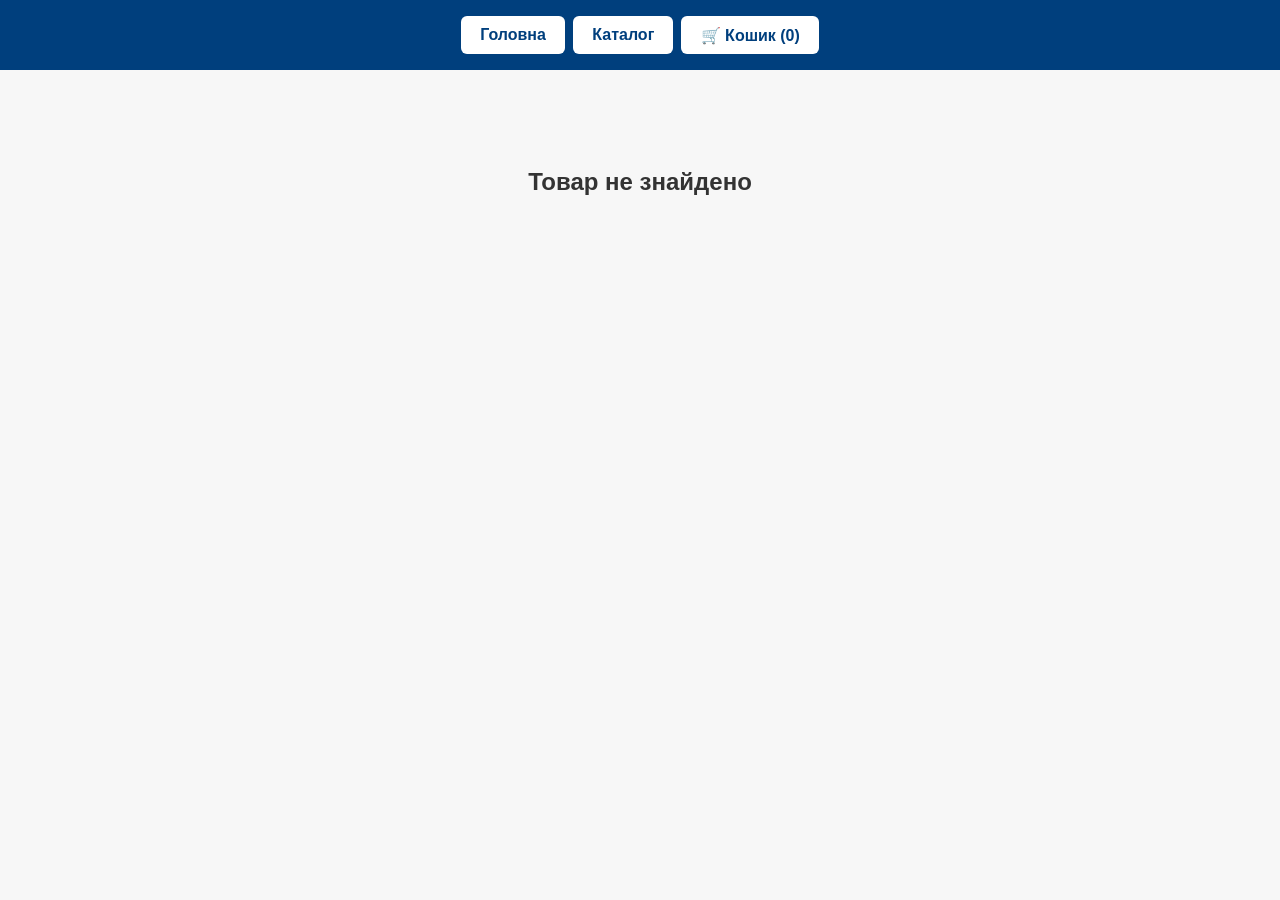
<file: product.html>
<!DOCTYPE html>
<html lang="uk">
<head>
  <meta charset="UTF-8">
  <meta name="viewport" content="width=device-width, initial-scale=1.0">
  <title>Детальніше про модель</title>
  <link rel="stylesheet" href="style.css">
</head>
<body>

<nav class="nav-tabs">
  <button onclick="location.href='index.html'">Головна</button>
  <button onclick="location.href='index.html#catalog'">Каталог</button>
  <button onclick="openCart()">🛒 Кошик (<span id="cart-count">0</span>)</button>
</nav>

<main class="product-detail-page">
  <div class="product-detail-card">
    <div class="detail-gallery">
      <img id="product-image" class="detail-image" src="" alt="">
      <div id="product-thumbs" class="product-thumbs"></div>
      <div id="color-variants" class="product-options"></div>
    </div>

    <div class="detail-info">
      <h1 id="product-name"></h1>

      <p><strong>Матеріал:</strong> <span id="product-material"></span></p>
      <p id="product-description"></p>

      <label>Оберіть масштаб:</label>
      <select id="detail-scale"></select>

      <label>Варіант:</label>
      <select id="detail-type">
        <option value="assembled">Зібрана модель</option>
        <option value="unassembled">Розібрана модель</option>
      </select>

          <div id="custom-colors-box" class="product-options" style="display:none;"></div>
      <div id="product-options" class="product-options"></div>

      <h2>Ціна: <span id="detail-price">0</span> грн</h2>

      <button class="checkout-btn" onclick="addConfiguredToCart()">Додати в кошик</button>
    </div>
  </div>

  <!-- ========================================
       ВІДГУКИ ПРО ЦЮ МОДЕЛЬ
  ========================================= -->
  <section class="product-reviews-section">
    <div class="product-reviews-heading">
      <div>
        <span class="product-reviews-kicker">ВІДГУКИ ПОКУПЦІВ</span>
        <h2>Відгуки про <span id="reviews-product-name">цю модель</span></h2>
      </div>

      <div id="product-rating-summary" class="product-rating-summary" style="display:none;">
        <strong id="product-rating-average">5.0</strong>
        <div>
          <span class="product-rating-stars">★★★★★</span>
          <small id="product-reviews-count"></small>
        </div>
      </div>
    </div>

    <div id="product-reviews-list" class="product-reviews-list">
      <div class="product-reviews-loading">Завантажуємо відгуки...</div>
    </div>

    <div class="product-review-action">
      <div>
        <strong>Вже придбали цю модель?</strong>
        <span>Поділіться своїми враженнями з іншими покупцями.</span>
      </div>

      <button type="button" class="product-review-button" onclick="leaveReviewForProduct()">
        ⭐ Залишити відгук
      </button>
    </div>
  </section>
</main>

<div id="cart-modal" class="cart-modal">
  <div class="cart-box">
    <button class="cart-close" onclick="closeCart()">×</button>
    <h2>Ваш кошик</h2>
    <div id="cart-items"></div>
    <h3>Разом: <span id="cart-total">0</span> грн</h3>

    <h3>Оформлення замовлення</h3>

    <input id="customer-name" type="text" placeholder="Ваше ПІБ">
    <input id="customer-phone" type="tel" placeholder="Телефон">
    <input id="customer-city" type="text" placeholder="Місто">
    <input id="customer-post" type="text" placeholder="Відділення Нової пошти">
    <textarea id="customer-comment" placeholder="Коментар до замовлення"></textarea>

    <div class="checkout-warning">
      <p>
        Увага! Ми беремо замовлення в обробку. Після друку та складання моделі надсилаємо відеозвіт у месенджер. Після цього ви надсилаєте повну суму замовлення на рахунок ФОП, і ми відправляємо замовлення. З післяплатою не працюємо.
      </p>

      <label>
        <input type="checkbox" id="payment-agree">
        Я ознайомлений(а) з умовами оплати та оформлення замовлення.
      </label>

      <label>
        <input type="checkbox" id="personal-agree">
        Я даю згоду на обробку персональних даних.
      </label>
    </div>

    <button class="checkout-btn" onclick="checkout()">
      Оформити замовлення
    </button>
  </div>
</div>

<script>
let cart = JSON.parse(localStorage.getItem("cart")) || [];
let currentProduct = null;

const GOOGLE_SCRIPT_URL =
    "https://script.google.com/macros/s/AKfycbxgyBZoeWmpQncKgJy5H0FWbdE5JCpy-whHFIl1Y8K4tXei_d3P73bmstw9EFpJWtkm/exec";

function getVisitorId() {
    let visitorId = localStorage.getItem("alex3d_visitor_id");

    if (!visitorId) {
        visitorId =
            "visitor_" +
            Date.now().toString(36) +
            "_" +
            Math.random().toString(36).substring(2, 10);

        localStorage.setItem("alex3d_visitor_id", visitorId);
    }

    return visitorId;
}

function getTrafficSource() {
    const referrer = document.referrer;

    if (!referrer) return "Прямий перехід";

    try {
        const hostname = new URL(referrer).hostname;

        if (hostname.includes("google.")) return "Google";
        if (hostname.includes("t.me") || hostname.includes("telegram")) return "Telegram";
        if (hostname.includes("tiktok")) return "TikTok";
        if (hostname.includes("instagram")) return "Instagram";
        if (hostname.includes("facebook")) return "Facebook";

        if (hostname === window.location.hostname) {
            return "Alex-3D";
        }

        return hostname;

    } catch {
        return "Інше";
    }
}

function trackEvent(eventName, pageName, productId = "", productName = "") {

    const analyticsData = {
        type: "analytics",
        event: eventName,
        page: pageName,
        productId: productId,
        productName: productName,
        visitorId: getVisitorId(),
        source: getTrafficSource()
    };

    fetch(GOOGLE_SCRIPT_URL, {
        method: "POST",
        mode: "no-cors",
        headers: {
            "Content-Type": "text/plain;charset=utf-8"
        },
        body: JSON.stringify(analyticsData)
    }).catch(error => {
        console.error("Помилка статистики:", error);
    });
}
  
function getProductIdFromUrl() {
  return new URLSearchParams(window.location.search).get("id");
}

function saveCart() {
  localStorage.setItem("cart", JSON.stringify(cart));
  updateCartCount();
}

function updateCartCount() {
  const counter = document.getElementById("cart-count");
  if (!counter) return;
  counter.textContent = cart.reduce((sum, item) => sum + item.quantity, 0);
}

async function loadProductDetails() {
  const productId = getProductIdFromUrl();

  try {
    const response = await fetch("products.json");
    const products = await response.json();

    currentProduct = products.find(item => item.id === productId);

    if (!currentProduct) {
      document.querySelector("main").innerHTML = "<h2 class='not-found'>Товар не знайдено</h2>";
      return;
    }

    const images = currentProduct.images && currentProduct.images.length
      ? currentProduct.images
      : [currentProduct.image];

    document.getElementById("product-image").src = images[0];
    document.getElementById("product-image").alt = currentProduct.name;
    document.getElementById("product-name").textContent = currentProduct.name;
    document.getElementById("product-material").textContent = currentProduct.material;
    document.getElementById("product-description").textContent = currentProduct.description;

    renderThumbs(images);
    renderScales();
    renderColorVariants();
    renderProductOptions();
    updateDetailPrice();

    trackEvent(
    "product_view",
    "Сторінка товару",
    currentProduct.id,
    currentProduct.name
);

    document.getElementById("reviews-product-name").textContent =
      currentProduct.name;

    await loadProductReviews();

  } catch (error) {
    console.error(error);
    document.querySelector("main").innerHTML = "<h2 class='not-found'>Помилка завантаження товару</h2>";
  }
}


// ========================================
// ВІДГУКИ ПРО КОНКРЕТНУ МОДЕЛЬ
// ========================================

async function loadProductReviews() {
  const container = document.getElementById("product-reviews-list");
  if (!container || !currentProduct) return;

  try {
    const response = await fetch(GOOGLE_SCRIPT_URL);
    const data = await response.json();

    if (!data.success) {
      throw new Error(data.error || "Не вдалося отримати відгуки");
    }

    const allReviews = Array.isArray(data.reviews) ? data.reviews : [];

    const productReviews = allReviews.filter(review =>
      String(review.productId).trim() === String(currentProduct.id).trim()
    );

    renderProductReviews(productReviews);

  } catch (error) {
    console.error("Помилка завантаження відгуків:", error);

    container.innerHTML = `
      <div class="product-reviews-empty">
        <span>💬</span>
        <strong>Не вдалося завантажити відгуки</strong>
        <p>Спробуйте оновити сторінку трохи пізніше.</p>
      </div>
    `;
  }
}

function renderProductReviews(reviews) {
  const container = document.getElementById("product-reviews-list");
  const summary = document.getElementById("product-rating-summary");

  if (!reviews.length) {
    summary.style.display = "none";

    container.innerHTML = `
      <div class="product-reviews-empty">
        <span>💬</span>
        <strong>Поки що немає відгуків про цю модель</strong>
        <p>Уже придбали її? Будьте першим, хто поділиться враженнями.</p>
      </div>
    `;
    return;
  }

  const totalRating = reviews.reduce(
    (sum, review) => sum + Number(review.rating || 0),
    0
  );

  const average = totalRating / reviews.length;

  document.getElementById("product-rating-average").textContent =
    average.toFixed(1);

  document.getElementById("product-reviews-count").textContent =
    formatProductReviewCount(reviews.length);

  summary.style.display = "flex";

  container.innerHTML = reviews.map(createProductReviewCard).join("");
}

function createProductReviewCard(review) {
  const rating = Math.max(1, Math.min(5, Number(review.rating) || 0));

  const stars =
    "★".repeat(rating) +
    "☆".repeat(5 - rating);

  const photo =
    review.photo && review.photo.startsWith("http")
      ? `
          <div class="product-review-photo">
            <img
              src="${escapeProductReviewHtml(review.photo)}"
              alt="Фото моделі від покупця"
              loading="lazy"
            >
          </div>
        `
      : "";

  const reply =
    review.reply
      ? `
          <div class="product-review-reply">
            <div class="product-review-reply-title">
              <strong>Alex-3D</strong>
              <span>Відповідь магазину</span>
            </div>
            <p>${escapeProductReviewHtml(review.reply)}</p>
          </div>
        `
      : "";

  return `
    <article class="product-review-card">
      <div class="product-review-card-top">
        <div>
          <strong class="product-review-author">
            ${escapeProductReviewHtml(review.name)}
          </strong>
          <span class="product-review-date">
            ${escapeProductReviewHtml(review.date)}
          </span>
        </div>

        <div class="product-review-stars">${stars}</div>
      </div>

    <div class="product-review-content">

  <p class="product-review-text">
    ${escapeProductReviewHtml(review.review)}
  </p>

  ${review.pros ? `
    <p class="product-review-detail">
      <strong>Переваги:</strong>
      ${escapeProductReviewHtml(review.pros)}
    </p>
  ` : ""}

  ${review.cons ? `
    <p class="product-review-detail">
      <strong>Недоліки:</strong>
      ${escapeProductReviewHtml(review.cons)}
    </p>
  ` : ""}

</div>

${photo}
${reply}
    </article>
  `;
}

function formatProductReviewCount(count) {
  const lastTwo = count % 100;
  const last = count % 10;

  if (lastTwo >= 11 && lastTwo <= 14) return count + " відгуків";
  if (last === 1) return count + " відгук";
  if (last >= 2 && last <= 4) return count + " відгуки";

  return count + " відгуків";
}

function escapeProductReviewHtml(value) {
  return String(value ?? "")
    .replace(/&/g, "&amp;")
    .replace(/</g, "&lt;")
    .replace(/>/g, "&gt;")
    .replace(/"/g, "&quot;")
    .replace(/'/g, "&#039;");
}

function leaveReviewForProduct() {
    if (!currentProduct) return;

    sessionStorage.setItem(
        "review_product_id",
        currentProduct.id
    );

    window.location.href = "index.html?openReviews=1";
}

function renderThumbs(images) {
  const thumbs = document.getElementById("product-thumbs");
  thumbs.innerHTML = "";

  images.forEach((src, index) => {
    const img = document.createElement("img");
    img.src = src;
    img.alt = "Фото " + (index + 1);
    img.onclick = () => {
      document.getElementById("product-image").src = src;
    };
    thumbs.appendChild(img);
  });
}

function renderScales() {
  const scaleSelect = document.getElementById("detail-scale");
  scaleSelect.innerHTML = "";

  currentProduct.scales.forEach(item => {
    scaleSelect.innerHTML += `
      <option value="${item.scale}" data-assembled="${item.assembled}" data-unassembled="${item.unassembled}">
        ${item.scale}
      </option>
    `;
  });
}

function renderColorVariants() {
  const box = document.getElementById("color-variants");
  box.innerHTML = "";

  if (!currentProduct.colorVariants || currentProduct.colorVariants.length === 0) return;

  box.innerHTML = "<h3>Оберіть колір моделі</h3>";

  currentProduct.colorVariants.forEach((variant, index) => {
    const btn = document.createElement("button");
    btn.type = "button";
    btn.className = "color-variant-btn";
    btn.textContent = variant.name + (variant.price > 0 ? " +" + variant.price + " грн" : "");
    btn.dataset.name = variant.name;
    btn.dataset.image = variant.image;
    btn.dataset.price = variant.price || 0;

    if (index === 0) btn.classList.add("active-color");

    btn.addEventListener("click", () => {
      document.querySelectorAll(".color-variant-btn").forEach(button => {
        button.classList.remove("active-color");
      });

      btn.classList.add("active-color");
      document.getElementById("product-image").src = variant.image;

      if (variant.name === "Індивідуальні кольори") {
        renderCustomColorParts();
        document.getElementById("custom-colors-box").style.display = "block";
      } else {
        document.getElementById("custom-colors-box").style.display = "none";
      }

      updateDetailPrice();
    });

    box.appendChild(btn);
  });
}

function renderCustomColorParts() {
  const box = document.getElementById("custom-colors-box");
  box.innerHTML = "<h3>Індивідуальні кольори деталей</h3>";

  if (!currentProduct.customColorParts) return;

  const colors = [
    "Не обрано",
    "Червоний",
    "Синій",
    "Блакитний",
    "Зелений",
    "Чорний",
    "Білий",
    "Сірий",
    "Жовтий",
    "Помаранчевий",
    "Хакі"
  ];

  currentProduct.customColorParts.forEach(part => {
    const options = colors.map(color => `<option value="${color}">${color}</option>`).join("");

    box.innerHTML += `
      <div class="option-block">
        <label>${part}</label>
        <select class="custom-color-select" data-title="${part}">
          ${options}
        </select>
      </div>
    `;
  });

  document.querySelectorAll(".custom-color-select").forEach(select => {
    select.addEventListener("change", updateDetailPrice);
  });
}

function getSelectedColorVariant() {
  const active = document.querySelector(".color-variant-btn.active-color");

  if (!active) {
    return {
      title: "Колір моделі",
      value: "Не обрано",
      price: 0
    };
  }

  return {
    title: "Колір моделі",
    value: active.dataset.name,
    price: Number(active.dataset.price || 0)
  };
}

function getCustomColors() {
  const selected = [];

  document.querySelectorAll(".custom-color-select").forEach(select => {
    if (select.value !== "Не обрано") {
      selected.push({
        title: select.dataset.title,
        value: select.value,
        price: 0
      });
    }
  });

  return selected;
}

function renderProductOptions() {
  const optionsBox = document.getElementById("product-options");
  optionsBox.innerHTML = "";

  if (!currentProduct.options || currentProduct.options.length === 0) return;

  optionsBox.innerHTML = "<h3>Додаткові опції</h3>";

  currentProduct.options.forEach(option => {
    const wrapper = document.createElement("div");
    wrapper.className = "option-block";

    if (option.type === "select") {
      const choices = option.choices.map(choice => `
        <option value="${choice.name}" data-price="${choice.price || 0}">
          ${choice.name}${choice.price > 0 ? " +" + choice.price + " грн" : ""}
        </option>
      `).join("");

      wrapper.innerHTML = `
        <label>${option.title}</label>
        <select class="product-option" data-title="${option.title}">
          ${choices}
        </select>
      `;
    }

    if (option.type === "checkbox") {
      wrapper.innerHTML = `
        <label class="checkbox-option">
          <input type="checkbox" class="product-option-checkbox" data-title="${option.title}" data-price="${option.price || 0}">
          ${option.title}${option.price > 0 ? " +" + option.price + " грн" : ""}
        </label>
      `;
    }

    if (option.type === "text") {
      wrapper.innerHTML = `
        <label>${option.title}${option.price > 0 ? " +" + option.price + " грн" : ""}</label>
        <input type="text" class="product-option-text" data-title="${option.title}" data-price="${option.price || 0}" placeholder="${option.placeholder || ""}">
      `;
    }

    optionsBox.appendChild(wrapper);
  });

  document.querySelectorAll(".product-option, .product-option-checkbox, .product-option-text").forEach(input => {
    input.addEventListener("change", updateDetailPrice);
    input.addEventListener("input", updateDetailPrice);
  });
}

function getSelectedOptions() {
  const selectedOptions = [];
  let optionsTotal = 0;

  document.querySelectorAll(".product-option").forEach(select => {
    const selected = select.options[select.selectedIndex];
    const price = Number(selected.dataset.price || 0);

    selectedOptions.push({
      title: select.dataset.title,
      value: selected.value,
      price
    });

    optionsTotal += price;
  });

  document.querySelectorAll(".product-option-checkbox").forEach(checkbox => {
    if (checkbox.checked) {
      const price = Number(checkbox.dataset.price || 0);

      selectedOptions.push({
        title: checkbox.dataset.title,
        value: "Так",
        price
      });

      optionsTotal += price;
    }
  });

  document.querySelectorAll(".product-option-text").forEach(input => {
    if (input.value.trim()) {
      const price = Number(input.dataset.price || 0);

      selectedOptions.push({
        title: input.dataset.title,
        value: input.value.trim(),
        price
      });

      optionsTotal += price;
    }
  });

  return { selectedOptions, optionsTotal };
}

function updateDetailPrice() {
  const scaleSelect = document.getElementById("detail-scale");
  const typeSelect = document.getElementById("detail-type");

  if (!scaleSelect.options.length) return;

  const selectedScale = scaleSelect.options[scaleSelect.selectedIndex];

  const basePrice = typeSelect.value === "assembled"
    ? Number(selectedScale.dataset.assembled)
    : Number(selectedScale.dataset.unassembled);

  const { optionsTotal } = getSelectedOptions();
  const colorVariant = getSelectedColorVariant();

  document.getElementById("detail-price").textContent =
    basePrice + optionsTotal + colorVariant.price;
}

function addConfiguredToCart() {
  const scaleSelect = document.getElementById("detail-scale");
  const typeSelect = document.getElementById("detail-type");
  const selectedScale = scaleSelect.options[scaleSelect.selectedIndex];

  const scale = selectedScale.value;
  const type = typeSelect.value === "assembled" ? "Зібрана модель" : "Розібрана модель";

  const basePrice = typeSelect.value === "assembled"
    ? Number(selectedScale.dataset.assembled)
    : Number(selectedScale.dataset.unassembled);

  const { selectedOptions, optionsTotal } = getSelectedOptions();
  const colorVariant = getSelectedColorVariant();
  const customColors = getCustomColors();

  const allOptions = [
    colorVariant,
    ...customColors,
    ...selectedOptions
  ];

  const finalPrice = basePrice + optionsTotal + colorVariant.price;

  const newItem = {
    name: currentProduct.name,
    image: document.getElementById("product-image").src,
    scale,
    type,
    options: allOptions,
    price: finalPrice,
    quantity: 1
  };

  const existing = cart.find(item =>
    item.name === newItem.name &&
    item.scale === newItem.scale &&
    item.type === newItem.type &&
    JSON.stringify(item.options || []) === JSON.stringify(newItem.options || [])
  );

  if (existing) {
    existing.quantity++;
  } else {
    cart.push(newItem);
  }

  saveCart();
  trackEvent(
    "add_to_cart",
    "Сторінка товару",
    currentProduct.id,
    currentProduct.name
);
  alert("Товар додано в кошик!");
}

function formatOptions(options) {
  if (!options || options.length === 0) return "";
  return options.map(option => {
    return `${option.title}: ${option.value}${option.price ? " (+" + option.price + " грн)" : ""}`;
  }).join("<br>");
}

function openCart() {
  renderCart();
  document.getElementById("cart-modal").style.display = "flex";
}

function closeCart() {
  document.getElementById("cart-modal").style.display = "none";
}

function renderCart() {
  const cartItems = document.getElementById("cart-items");
  const cartTotal = document.getElementById("cart-total");

  cartItems.innerHTML = "";
  let total = 0;

  if (cart.length === 0) {
    cartItems.innerHTML = "<p>Кошик порожній</p>";
    cartTotal.textContent = 0;
    return;
  }

  cart.forEach((item, index) => {
    const itemTotal = item.price * item.quantity;
    total += itemTotal;

    cartItems.innerHTML += `
      <div class="cart-item">
        <img src="${item.image}" alt="${item.name}" class="cart-img">
        <div class="cart-item-info">
          <strong>${item.name}</strong>
          <p>Масштаб: ${item.scale}</p>
          <p>${item.type}</p>
          ${item.options && item.options.length ? `<p class="cart-options">${formatOptions(item.options)}</p>` : ""}
          <p>${item.price} грн × ${item.quantity} = ${itemTotal} грн</p>
          <button onclick="changeQuantity(${index}, -1)">−</button>
          <button onclick="changeQuantity(${index}, 1)">+</button>
          <button onclick="removeFromCart(${index})">Видалити</button>
        </div>
      </div>
    `;
  });

  cartTotal.textContent = total;
}

function changeQuantity(index, amount) {
  cart[index].quantity += amount;

  if (cart[index].quantity <= 0) {
    cart.splice(index, 1);
  }

  saveCart();
  renderCart();
}

function removeFromCart(index) {
  cart.splice(index, 1);
  saveCart();
  renderCart();
}
async function checkout() {
  const GOOGLE_SCRIPT_URL = "https://script.google.com/macros/s/AKfycbxgyBZoeWmpQncKgJy5H0FWbdE5JCpy-whHFIl1Y8K4tXei_d3P73bmstw9EFpJWtkm/exec";

  const name = document.getElementById("customer-name").value.trim();
  const phone = document.getElementById("customer-phone").value.trim();
  const city = document.getElementById("customer-city").value.trim();
  const post = document.getElementById("customer-post").value.trim();
  const comment = document.getElementById("customer-comment").value.trim();

  const paymentAgree = document.getElementById("payment-agree").checked;
  const personalAgree = document.getElementById("personal-agree").checked;

  if (!name || !phone || !city || !post) {
    alert("Будь ласка, заповніть ім’я, телефон, місто та відділення Нової пошти.");
    return;
  }

  if (!paymentAgree || !personalAgree) {
    alert("Потрібно погодитися з умовами оплати та обробкою персональних даних.");
    return;
  }

  if (!cart.length) {
    alert("Кошик порожній.");
    return;
  }

  const total = cart.reduce((sum, item) => sum + item.price * item.quantity, 0);

  const order = {
    date: new Date().toLocaleString("uk-UA"),
    customer: {
      name,
      phone,
      city,
      post,
      comment
    },
    items: cart,
    total,
    paymentAgree,
    personalAgree
  };

  try {
    await fetch(GOOGLE_SCRIPT_URL, {
      method: "POST",
      mode: "no-cors",
      headers: {
        "Content-Type": "text/plain;charset=utf-8"
      },
      body: JSON.stringify(order)
    });

trackEvent(
    "checkout",
    "Оформлення замовлення"
);
    
    alert("Замовлення успішно оформлено!");

    cart = [];
    saveCart();
    renderCart();
    closeCart();

  } catch (error) {
    console.error(error);
    alert("Помилка відправлення замовлення. Спробуйте ще раз або зв'яжіться з нами напряму.");
  }
}
document.getElementById("detail-scale").addEventListener("change", updateDetailPrice);
document.getElementById("detail-type").addEventListener("change", updateDetailPrice);

document.addEventListener("DOMContentLoaded", () => {
  loadProductDetails();
  updateCartCount();
});
</script>

</body>
</html>
</file>
<file: style.css>
body {
    font-family: Arial, sans-serif;
    background-color: #f7f7f7;
    margin: 0;
    padding: 0;
    color: #333;
}

/* ===== НАВІГАЦІЯ ===== */

.nav-tabs {
    display: flex;
    justify-content: center;
    flex-wrap: wrap;
    background-color: #003f7d;
    padding: 1rem 0;
    gap: .5rem;
}

.nav-tabs button {
    background-color: #fff;
    color: #003f7d;
    border: none;
    padding: .6rem 1.2rem;
    font-size: 1rem;
    font-weight: bold;
    border-radius: 6px;
    cursor: pointer;
    transition: all .3s;
}

.nav-tabs button:hover {
    background-color: #00509e;
    color: #fff;
    transform: scale(1.05);
}

.tab-content {
    display: none;
}

.tab-content.active-tab {
    display: block;
}

/* ===== ГОЛОВНА ===== */

.header {
    text-align: center;
    padding: 2rem;
    background-color: #00509e;
    color: #fff;
}

.home-header {
    background-color: #f0f8ff;
    color: #003f7d;
}

.banner-img {
    max-width: 100%;
    height: auto;
    border-radius: 10px;
    margin: 1.5rem 0;
    box-shadow: 0 4px 10px #0002;
}

.home-content {
    max-width: 1100px;
    margin: 0 auto;
    padding: 2rem;
}

/* ===== НОВИНИ ===== */

.news-grid {
    display: grid;
    grid-template-columns: repeat(auto-fit, minmax(220px, 1fr));
    gap: 1rem;
}

.news-card,
.product-card,
.product-detail-card,
.about-section {
    background: #fff;
    border-radius: 12px;
    box-shadow: 0 4px 10px #0001;
}

.news-card {
    padding: 1rem;
    text-align: center;
}

.news-card img {
    width: 100%;
    height: 160px;
    object-fit: contain;
}

/* ===== КАТАЛОГ ===== */

.catalog-tabs {
    text-align: center;
    margin: 1rem 0;
}

.catalog-tabs button {
    background-color: #00509e;
    color: white;
    border: none;
    padding: .7rem 1.2rem;
    margin: .3rem;
    border-radius: 4px;
    cursor: pointer;
    font-size: 1rem;
    font-weight: bold;
}

.catalog-tabs button:hover {
    background-color: #003f7d;
}

.products-container {
    padding: 2rem;
}

.catalog-category {
    display: none;
    flex-wrap: wrap;
    justify-content: center;
    gap: 1.5rem;
}

.catalog-category.active-category {
    display: flex;
}

.category-title {
    width: 100%;
    text-align: center;
    font-size: 1.6rem;
    margin: 1rem 0;
    color: #003a75;
}

.empty-category {
    width: 100%;
    text-align: center;
    color: #777;
}

/* ===== КАРТКИ ТОВАРІВ ===== */

.product-card {
    width: 260px;
    padding: 1rem;
    text-align: center;
}

.product-card img {
    width: 100%;
    height: 180px;
    object-fit: contain;
    border-radius: 6px;
    margin-bottom: 1rem;
}

.product-card h3 {
    font-size: 1.15rem;
    margin-bottom: .5rem;
}

.product-card p {
    font-size: .95rem;
    margin: .3rem 0;
}

.scale-select,
#detail-scale,
#detail-type,
.option-block select,
.option-block input[type="text"] {
    width: 100%;
    padding: 9px;
    margin: 8px 0;
    border: 1px solid #ccc;
    border-radius: 8px;
    box-sizing: border-box;
}

.product-buttons {
    display: flex;
    gap: 8px;
    flex-direction: column;
    margin-top: 10px;
}

.product-buttons button,
.checkout-btn,
.details-btn {
    color: white;
    border: none;
    padding: 10px;
    border-radius: 8px;
    cursor: pointer;
    font-weight: bold;
}

.product-buttons button,
.checkout-btn {
    background: #1f7a3f;
}

.product-buttons button:hover,
.checkout-btn:hover {
    background: #155c2f;
}

.details-btn {
    background: #00509e;
}

.details-btn:hover {
    background: #003f7d;
}

.order-btn {
    display: inline-block;
    margin-top: 1rem;
    background: #f29f05;
    color: #fff;
    padding: .8rem 1.4rem;
    font-size: 1rem;
    border: none;
    border-radius: 6px;
    text-decoration: none;
    transition: background .3s;
    cursor: pointer;
}

.order-btn:hover {
    background: #d98804;
}

/* ===== СТАРИЙ ABOUT ===== */

.about-section {
    max-width: 900px;
    margin: 2rem auto;
    padding: 2rem;
    text-align: center;
}

/* ===== FOOTER ===== */

.footer {
    text-align: center;
    padding: 1rem;
    background: #222;
    color: #fff;
    font-size: .9rem;
}

.footer a {
    color: #f29f05;
}

/* ===== КОШИК ===== */

.cart-modal {
    display: none;
    position: fixed;
    inset: 0;
    background: #0009;
    justify-content: center;
    align-items: center;
    z-index: 9999;
}

.cart-box {
    background: white;
    width: 90%;
    max-width: 560px;
    max-height: 90vh;
    overflow-y: auto;
    padding: 20px;
    border-radius: 14px;
    position: relative;
}

.cart-close {
    position: absolute;
    top: 10px;
    right: 15px;
    border: none;
    background: none;
    font-size: 28px;
    cursor: pointer;
}

.cart-item {
    display: flex;
    gap: 12px;
    align-items: center;
    border-bottom: 1px solid #ddd;
    padding: 12px 0;
}

.cart-img {
    width: 80px;
    height: 80px;
    object-fit: contain;
    border-radius: 8px;
    background: #f5f5f5;
    flex-shrink: 0;
}

.cart-item-info {
    flex: 1;
}

.cart-item button {
    margin-right: 5px;
    margin-top: 5px;
    padding: 6px 10px;
}

.cart-box input,
.cart-box textarea {
    width: 100%;
    box-sizing: border-box;
    margin-bottom: 10px;
    padding: 10px;
    border: 1px solid #ccc;
    border-radius: 8px;
}

.checkout-warning {
    background: #fff8e6;
    border: 1px solid #f0d28a;
    border-radius: 10px;
    padding: 12px;
    margin: 12px 0;
    font-size: .92rem;
}

.checkout-warning label {
    display: block;
    margin-top: 8px;
}

.cart-options {
    background: #f4f8ff;
    padding: 8px;
    border-radius: 8px;
    font-size: .9rem;
}

/* ===== СТОРІНКА ТОВАРУ ===== */

.product-detail-page {
    max-width: 1100px;
    margin: 30px auto;
    padding: 20px;
}

.product-detail-card {
    padding: 25px;
    display: flex;
    gap: 30px;
}

.detail-gallery {
    width: 45%;
}

.detail-image {
    width: 100%;
    max-height: 420px;
    object-fit: contain;
    background: #f7f7f7;
    border-radius: 12px;
}

.product-thumbs {
    display: flex;
    gap: 8px;
    flex-wrap: wrap;
    margin-top: 10px;
}

.product-thumbs img {
    width: 70px;
    height: 70px;
    object-fit: contain;
    background: #f7f7f7;
    border-radius: 8px;
    cursor: pointer;
    border: 1px solid #ddd;
}

.detail-info {
    flex: 1;
}

.product-options {
    margin-top: 20px;
    padding: 15px;
    background: #f4f8ff;
    border-radius: 12px;
}

.option-block {
    margin-bottom: 12px;
}

.option-block label {
    display: block;
    font-weight: bold;
    margin-bottom: 5px;
}

.checkbox-option {
    display: flex !important;
    gap: 8px;
    align-items: center;
    cursor: pointer;
}

.not-found {
    text-align: center;
    margin: 3rem;
}

/* ===== КОЛЬОРОВІ ВАРІАНТИ ===== */

.color-variant-btn {
    background: #00509e;
    color: white;
    border: none;
    padding: 10px;
    border-radius: 8px;
    cursor: pointer;
    font-weight: bold;
    margin: 5px 5px 5px 0;
}

.color-variant-btn:hover {
    background: #003f7d;
}

.color-variant-btn.active-color {
    background: #f29f05;
}

/* ===== TELEGRAM НА ГОЛОВНІЙ ===== */

.telegram-promo {
    max-width: 900px;
    margin: 25px auto 5px;
    padding: 24px 30px;
    display: flex;
    align-items: center;
    justify-content: center;
    gap: 25px;
    background: linear-gradient(135deg, #229ED9, #00509e);
    color: #fff;
    border-radius: 16px;
    box-shadow: 0 6px 18px #0003;
}

.telegram-promo-icon {
    font-size: 58px;
    flex-shrink: 0;
}

.telegram-promo-text {
    text-align: left;
}

.telegram-promo-text h2 {
    margin: 0 0 7px;
    font-size: 25px;
    color: #fff;
}

.telegram-promo-text p {
    margin: 0 0 14px;
    line-height: 1.5;
    font-size: 16px;
}

.telegram-promo-btn {
    display: inline-block;
    background: #f29f05;
    color: #fff;
    padding: 12px 22px;
    border-radius: 8px;
    text-decoration: none;
    font-weight: bold;
    transition: all .25s;
}

.telegram-promo-btn:hover {
    background: #d98804;
    transform: translateY(-2px);
    box-shadow: 0 4px 10px #0003;
}

.telegram-promo-text small {
    display: block;
    margin-top: 9px;
    opacity: .9;
}

/* =========================================================
   НОВА СТОРІНКА «ПРО НАС»
   ========================================================= */

.about-page {
    background: #f6f8fb;
    overflow: hidden;
}

.about-page * {
    box-sizing: border-box;
}

/* ===== HERO ===== */

.about-hero {
    max-width: 1200px;
    margin: 0 auto;
    padding: 64px 32px;
    display: grid;
    grid-template-columns: 1.15fr .85fr;
    gap: 60px;
    align-items: center;
}

.about-kicker,
.section-eyebrow {
    display: inline-block;
    font-size: .76rem;
    font-weight: 800;
    letter-spacing: .14em;
    color: #f29f05;
    margin-bottom: 12px;
}

.about-hero-copy h1,
.about-hero-content h1 {
    font-size: clamp(44px, 3.5vw, 61px);
    line-height: 1.05;
    letter-spacing: -1.5px;
    color: #073a70;
    margin: 0 0 24px;
    max-width: 800px;
}

.about-hero-copy > p,
.about-hero-content > p {
    max-width: 650px;
    font-size: 19px;
    line-height: 1.7;
    color: #536171;
}

.about-hero-actions {
    display: flex;
    gap: 12px;
    flex-wrap: wrap;
    margin: 28px 0;
}

.about-primary-btn,
.about-secondary-btn,
.choice-card button {
    border: 0;
    border-radius: 10px;
    padding: 13px 20px;
    font-weight: 800;
    font-size: .95rem;
    cursor: pointer;
    text-decoration: none;
    display: inline-flex;
    align-items: center;
    justify-content: center;
    transition: .25s;
}

.about-primary-btn,
.choice-card button {
    background: #f29f05;
    color: #fff;
}

.about-primary-btn:hover,
.choice-card button:hover {
    background: #d98804;
    transform: translateY(-2px);
}

.about-secondary-btn {
    border: 1px solid #c8d5e3;
    color: #073a70;
    background: #fff;
}

.about-secondary-btn:hover {
    border-color: #00509e;
    transform: translateY(-2px);
}

.about-badges {
    display: flex;
    gap: 9px;
    flex-wrap: wrap;
}

.about-badges span {
    background: #e8f0f8;
    color: #174b7c;
    border-radius: 999px;
    padding: 8px 12px;
    font-size: .82rem;
    font-weight: 700;
}

/* Підтримує обидві назви класу hero-фото */

.about-hero-photo,
.about-hero-image {
    position: relative;
    width: 100%;
    height: 650px;
    min-height: 650px;
    overflow: hidden;
    border-radius: 28px;
}

.about-hero-photo > img,
.about-hero-image > img {
    width: 100%;
    height: 100%;
    display: block;
    object-fit: cover;
    object-position: center 69%;
    border-radius: 28px;
    box-shadow: 0 24px 60px #003f7d2b;
}

/* ===== ВСТУП ===== */

.about-intro {
    max-width: 1100px;
    margin: 0 auto;
    padding: 36px 32px 76px;
    display: grid;
    grid-template-columns: .8fr 1.2fr;
    gap: 60px;
    align-items: start;
}

.about-intro h2,
.section-heading h2,
.details-feature h2 {
    font-size: clamp(2rem, 4vw, 3.2rem);
    line-height: 1.08;
    color: #073a70;
    margin: 0;
}

.about-intro p,
.section-heading p {
    font-size: 1.03rem;
    line-height: 1.8;
    color: #617080;
    margin: 0;
}

/* ===== ЯК СТВОРЮЄТЬСЯ МОДЕЛЬ ===== */

.process-section,
.choice-section,
.works-section {
    max-width: 1200px;
    margin: 0 auto;
    padding: 72px 32px;
}

.process-section {
    max-width: none;
    background: #fff;
}

.process-section > .section-heading,
.process-grid {
    max-width: 1200px;
    margin-left: auto;
    margin-right: auto;
}

.section-heading {
    text-align: center;
    max-width: 720px !important;
    margin-bottom: 38px !important;
}

.section-heading p {
    margin-top: 13px;
}

.process-grid {
    display: grid;
    grid-template-columns: repeat(5, 1fr);
    gap: 18px;
}

.process-card {
    background: #f7f9fc;
    border: 1px solid #e5ebf1;
    border-radius: 18px;
    overflow: hidden;
    transition: .25s;
}

.process-card:hover {
    transform: translateY(-5px);
    box-shadow: 0 14px 30px #003f7d16;
}

.process-image {
    height: 245px;
    position: relative;
    overflow: hidden;
}

.process-image img,
.process-card img {
    width: 100%;
    height: 245px;
    object-fit: cover;
    display: block;
}

.process-image span {
    position: absolute;
    top: 12px;
    left: 12px;
    background: #f29f05;
    color: #fff;
    width: 40px;
    height: 40px;
    border-radius: 50%;
    display: grid;
    place-items: center;
    font-weight: 900;
}

.process-copy {
    padding: 20px;
}

.process-copy h3 {
    color: #073a70;
    margin: 0 0 8px;
    font-size: 1.08rem;
}

.process-copy p {
    color: #657382;
    line-height: 1.6;
    font-size: .9rem;
    margin: 0;
}

/* ===== ДЕТАЛІ МАЮТЬ ЗНАЧЕННЯ ===== */

.details-feature {
    max-width: 1200px;
    margin: 80px auto;
    padding: 0 32px;
    display: grid;
    grid-template-columns: 1.08fr .92fr;
    align-items: stretch;
}

.details-feature-image img {
    width: 100%;
    height: 100%;
    min-height: 520px;
    object-fit: cover;
    border-radius: 24px 0 0 24px;
}

.details-feature-copy {
    background: #003f7d;
    color: #fff;
    border-radius: 0 24px 24px 0;
    padding: 55px;
    display: flex;
    flex-direction: column;
    justify-content: center;
}

.section-eyebrow.light {
    color: #ffbc42;
}

.details-feature-copy h2 {
    color: #fff;
}

.details-feature-copy > p {
    line-height: 1.8;
    color: #dce9f5;
    font-size: 1.02rem;
}

.detail-points {
    display: grid;
    grid-template-columns: 1fr 1fr;
    gap: 10px;
    margin-top: 20px;
}

.detail-points span {
    border: 1px solid #ffffff35;
    background: #ffffff0d;
    border-radius: 10px;
    padding: 11px;
    font-weight: 700;
    font-size: .9rem;
}

/* =========================================================
   ЗІБРАНА / РОЗІБРАНА
   ========================================================= */

.choice-grid {
    display: grid;
    grid-template-columns: 1fr 1fr;
    gap: 24px;
}

.choice-card {
    background: #fff;
    border-radius: 22px;
    overflow: hidden;
    box-shadow: 0 10px 35px #003f7d12;
}

/* Звичайне фото — зібрана модель */

.choice-card > img {
    width: 100%;
    height: 340px;
    display: block;
    object-fit: cover;
    object-position: center;
}

/*
   ПРАВЕ ФОТО — КОМПЛЕКТ НИВИ.
   Показуємо ОРИГІНАЛЬНЕ фото повністю.
   Нічого зверху або знизу не обрізається.
*/

.choice-card > img.kit-full-image {
    width: 100%;
    height: 340px;
    display: block;
    object-fit: cover !important;
    object-position: 68% 72% !important;
    background: #f3f3f3;
}

.choice-card-copy {
    padding: 27px;
}

.choice-tag {
    font-size: .72rem;
    letter-spacing: .12em;
    font-weight: 900;
    color: #f29f05;
}

.choice-card h3 {
    font-size: 1.7rem;
    color: #073a70;
    margin: 7px 0;
}

.choice-card p {
    color: #657382;
    line-height: 1.65;
    min-height: 54px;
}

/* ===== НАШІ РОБОТИ ===== */

.works-section {
    padding-top: 50px;
    padding-bottom: 90px;
}

.works-grid {
    display: grid;
    grid-template-columns: repeat(3, 1fr);
    grid-auto-rows: 250px;
    gap: 14px;
}

.works-grid figure {
    margin: 0;
    border-radius: 16px;
    overflow: hidden;
    background: #e7edf4;
}

.works-grid img {
    width: 100%;
    height: 100%;
    object-fit: cover;
    transition: .4s;
}

.works-grid figure:hover img {
    transform: scale(1.035);
}

.work-large {
    grid-row: span 2;
}

.work-wide {
    grid-column: span 2;
}

/* ===== ФІНАЛЬНИЙ CTA ===== */

.about-final-cta {
    background: linear-gradient(135deg, #003f7d, #005ba9);
    color: #fff;
    text-align: center;
    padding: 76px 25px;
}

.about-final-cta > span {
    font-size: .75rem;
    font-weight: 900;
    letter-spacing: .14em;
    color: #ffbc42;
}

.about-final-cta h2 {
    font-size: clamp(2rem, 4vw, 3.3rem);
    max-width: 760px;
    margin: 12px auto;
    color: #fff;
}

.about-final-cta p {
    color: #dce9f5;
    max-width: 650px;
    margin: 0 auto 24px;
    line-height: 1.7;
}

.about-final-cta > div {
    display: flex;
    justify-content: center;
    gap: 12px;
    flex-wrap: wrap;
}

.about-final-cta small {
    display: block;
    margin-top: 26px;
    color: #c8daeb;
}

.light-btn {
    background: transparent;
    color: #fff;
    border-color: #ffffff75;
}

.light-btn:hover {
    border-color: #fff;
}

/* =========================================================
   АДАПТАЦІЯ
   ========================================================= */

@media (max-width: 1000px) {

    .about-hero {
        grid-template-columns: 1fr;
        padding-top: 45px;
    }

    .about-hero-photo,
    .about-hero-image {
        height: 520px;
        min-height: 520px;
    }

    .about-hero-photo > img,
    .about-hero-image > img {
        object-position: center 69%;
    }

    .process-grid {
        grid-template-columns: repeat(2, 1fr);
    }

    .process-card:last-child {
        grid-column: 1 / -1;
    }

    .details-feature {
        grid-template-columns: 1fr;
    }

    .details-feature-image img {
        min-height: 400px;
        border-radius: 24px 24px 0 0;
    }

    .details-feature-copy {
        border-radius: 0 0 24px 24px;
    }

    .works-grid {
        grid-template-columns: 1fr 1fr;
    }

    .work-wide {
        grid-column: span 1;
    }
}

@media (max-width: 768px) {

    .nav-tabs {
        flex-direction: column;
        align-items: center;
    }

    .nav-tabs button {
        width: 90%;
    }

    .products-container {
        padding: 1rem;
    }

    .product-card {
        width: 90%;
    }

    .product-detail-card {
        flex-direction: column;
    }

    .detail-gallery {
        width: 100%;
    }

    .cart-item {
        align-items: flex-start;
    }

    .cart-img {
        width: 65px;
        height: 65px;
    }

    .telegram-promo {
        margin: 18px 15px 5px;
        padding: 20px;
        flex-direction: column;
        gap: 10px;
        text-align: center;
    }

    .telegram-promo-icon {
        font-size: 45px;
    }

    .telegram-promo-text {
        text-align: center;
    }

    .telegram-promo-text h2 {
        font-size: 22px;
    }

    .telegram-promo-text p {
        font-size: 15px;
    }

    .telegram-promo-btn {
        display: block;
        width: 100%;
        box-sizing: border-box;
    }
}

@media (max-width: 680px) {

    .about-hero,
    .about-intro,
    .process-section,
    .choice-section,
    .works-section,
    .details-feature {
        padding-left: 17px;
        padding-right: 17px;
    }

    .about-hero {
        padding-top: 34px;
        padding-bottom: 44px;
        gap: 28px;
    }

    .about-hero-copy h1,
    .about-hero-content h1 {
        font-size: 2.55rem;
    }

    .about-hero-actions {
        flex-direction: column;
    }

    .about-primary-btn,
    .about-secondary-btn {
        width: 100%;
    }

    .about-hero-photo,
    .about-hero-image {
        height: 430px;
        min-height: 430px;
    }

    .about-hero-photo > img,
    .about-hero-image > img {
        border-radius: 20px;
    }

    .about-intro {
        grid-template-columns: 1fr;
        gap: 18px;
        padding-bottom: 52px;
    }

    .process-section,
    .choice-section,
    .works-section {
        padding-top: 55px;
        padding-bottom: 55px;
    }

    .process-grid,
    .choice-grid {
        grid-template-columns: 1fr;
    }

    .process-card:last-child {
        grid-column: auto;
    }

    .process-image,
    .process-image img,
    .process-card img {
        height: 280px;
    }

    .details-feature {
        margin: 55px auto;
    }

    .details-feature-image img {
        min-height: 330px;
    }

    .details-feature-copy {
        padding: 32px 23px;
    }

    .detail-points {
        grid-template-columns: 1fr;
    }

    /* Обидва фото однакової висоти на телефоні */
    .choice-card > img,
   .choice-card > img.kit-full-image {
    width: 100%;
    height: 340px;
    display: block;
    object-fit: cover !important;
    object-position: 68% 72% !important;
    background: #f3f3f3;
}

    .works-grid {
        grid-template-columns: 1fr;
        grid-auto-rows: 280px;
    }

    .work-large {
        grid-row: span 1;
    }

    .works-grid .work-wide {
        grid-column: span 1;
    }

    .about-final-cta {
        padding: 58px 18px;
    }

    .about-final-cta > div {
        flex-direction: column;
    }

    .about-final-cta .about-primary-btn,
    .about-final-cta .about-secondary-btn {
        width: 100%;
    }
}
/* ========================================
   REVIEWS — ALEX-3D
======================================== */

.reviews-page {
    background: #f6f8fb;
    min-height: 100vh;
    padding-bottom: 80px;
}

.reviews-hero {
    max-width: 1200px;
    margin: 0 auto;
    padding: 70px 32px 35px;
    text-align: center;
}

.reviews-hero h1 {
    margin: 10px auto 18px;
    max-width: 800px;
    font-size: clamp(38px, 5vw, 60px);
    line-height: 1.05;
    color: #073a70;
}

.reviews-hero p {
    max-width: 680px;
    margin: 0 auto;
    color: #536273;
    font-size: 18px;
    line-height: 1.7;
}

.reviews-layout {
    max-width: 1100px;
    margin: 20px auto 0;
    padding: 0 32px;
    display: grid;
    grid-template-columns: .9fr 1.1fr;
    gap: 50px;
    align-items: start;
}

.reviews-info {
    padding: 30px 0;
}

.reviews-stars {
    color: #f29f05;
    font-size: 34px;
    letter-spacing: 4px;
    margin-bottom: 15px;
}

.reviews-info h2,
.review-form-card h2 {
    color: #073a70;
    font-size: 30px;
    margin: 0 0 15px;
}

.reviews-info > p {
    color: #667586;
    line-height: 1.7;
}

.reviews-empty {
    margin-top: 35px;
    padding: 35px;
    border: 1px dashed #bfd0df;
    border-radius: 22px;
    background: #fff;
    text-align: center;
}

.reviews-empty > span {
    font-size: 36px;
}

.reviews-empty h3 {
    color: #073a70;
    margin: 12px 0 8px;
}

.reviews-empty p {
    color: #748291;
    margin: 0;
}

.review-form-card {
    background: #fff;
    border-radius: 28px;
    padding: 38px;
    box-shadow: 0 20px 55px rgba(0, 63, 125, .10);
}

.review-form-card label:not(.review-consent) {
    display: block;
    margin: 22px 0 8px;
    color: #073a70;
    font-weight: 700;
}

.review-form-card input[type="text"],
.review-form-card select,
.review-form-card textarea {
    width: 100%;
    box-sizing: border-box;
    border: 1px solid #ccd7e2;
    border-radius: 13px;
    padding: 14px 15px;
    font: inherit;
    background: #fff;
    outline: none;
}

.review-form-card input[type="text"]:focus,
.review-form-card select:focus,
.review-form-card textarea:focus {
    border-color: #00509e;
    box-shadow: 0 0 0 3px rgba(0, 80, 158, .09);
}

.rating-picker {
    display: flex;
    gap: 4px;
}

.rating-picker button {
    border: 0;
    background: transparent;
    color: #d5dce3;
    font-size: 39px;
    line-height: 1;
    padding: 0 3px;
    cursor: pointer;
    transition: transform .15s ease, color .15s ease;
}

.rating-picker button:hover {
    transform: scale(1.12);
}

.rating-picker button.active {
    color: #f29f05;
}

.review-photo-coming {
    margin-top: 20px;
    padding: 13px 15px;
    border-radius: 12px;
    background: #f6f8fb;
    color: #687787;
    font-size: 14px;
}

.review-consent {
    display: flex;
    gap: 10px;
    align-items: flex-start;
    margin: 22px 0;
    color: #586776;
    line-height: 1.45;
    font-size: 14px;
}

.review-consent input {
    margin-top: 3px;
}

.review-submit-btn {
    width: 100%;
    border: 0;
    border-radius: 13px;
    padding: 15px 20px;
    background: #003f7d;
    color: #fff;
    font-size: 16px;
    font-weight: 800;
    cursor: pointer;
    transition: .2s ease;
}

.review-submit-btn:hover {
    background: #00509e;
    transform: translateY(-1px);
}

.review-submit-btn:disabled {
    opacity: .65;
    cursor: wait;
}

.review-moderation-note {
    text-align: center;
    color: #84909c;
    font-size: 13px;
    margin: 12px 0 0;
}

.review-success {
    display: none;
    margin-top: 18px;
    padding: 16px;
    border-radius: 13px;
    background: #edf8ef;
    color: #216b32;
    text-align: center;
}

.review-success.show {
    display: block;
}

.review-success strong,
.review-success span {
    display: block;
}

@media (max-width: 800px) {
    .reviews-layout {
        grid-template-columns: 1fr;
        gap: 20px;
        padding: 0 18px;
    }

    .reviews-hero {
        padding: 50px 18px 20px;
    }

    .review-form-card {
        padding: 25px 20px;
    }
}
/* PHOTO IN REVIEW */

.review-photo-field {
    margin-top: 22px;
}

.review-photo-label {
    display: flex !important;
    justify-content: space-between;
    align-items: center;
    color: #073a70;
    font-weight: 700;
    margin-bottom: 9px !important;
}

.review-photo-label span {
    font-size: 12px;
    font-weight: 500;
    color: #8a96a3;
}

.review-photo-upload {
    display: flex !important;
    align-items: center;
    gap: 15px;
    padding: 18px;
    margin: 0 !important;

    border: 1.5px dashed #b9cadb;
    border-radius: 15px;

    background: #f8fafc;
    cursor: pointer;

    transition: .2s ease;
}

.review-photo-upload:hover {
    border-color: #00509e;
    background: #f1f6fb;
}

.review-upload-icon {
    width: 48px;
    height: 48px;

    display: flex;
    align-items: center;
    justify-content: center;

    background: #e8f1f9;
    border-radius: 12px;

    font-size: 23px;
}

.review-photo-upload strong {
    display: block;
    color: #073a70;
    margin-bottom: 3px;
}

.review-photo-upload span {
    display: block;
    color: #7a8794;
    font-size: 12px;
    font-weight: 400;
}

.review-photo-preview {
    position: relative;
    display: none;
    margin-top: 12px;
    width: 170px;
}

.review-photo-preview.show {
    display: block;
}

.review-photo-preview img {
    display: block;
    width: 170px;
    height: 125px;

    object-fit: cover;

    border-radius: 13px;
    border: 1px solid #d7e0e8;
}

.review-photo-preview button {
    position: absolute;
    top: -8px;
    right: -8px;

    width: 27px;
    height: 27px;

    border: 0;
    border-radius: 50%;

    background: #073a70;
    color: white;

    font-size: 19px;
    line-height: 1;

    cursor: pointer;
}
/* ========================================
   PUBLISHED REVIEWS
======================================== */

.reviews-summary {
    display: flex;
    align-items: center;
    gap: 20px;

    background: #fff;
    padding: 22px 24px;
    border-radius: 20px;

    box-shadow: 0 12px 35px rgba(0, 63, 125, .08);

    margin-bottom: 25px;
}

.reviews-summary-score {
    padding-right: 20px;
    border-right: 1px solid #e3e9ef;
}

.reviews-summary-score strong {
    display: block;

    color: #073a70;
    font-size: 38px;
    line-height: 1;
}

.reviews-summary-score span {
    display: block;

    color: #f29f05;
    font-size: 16px;
    letter-spacing: 1px;

    margin-top: 6px;
}

.reviews-summary-text strong {
    display: block;

    color: #073a70;
    font-size: 18px;

    margin-bottom: 4px;
}

.reviews-summary-text span {
    color: #7b8793;
    font-size: 14px;
}

.published-reviews {
    display: flex;
    flex-direction: column;
    gap: 20px;
}

.reviews-loading {
    padding: 35px;
    text-align: center;

    background: #fff;
    border-radius: 20px;

    color: #7a8794;
}

.customer-review-card {
    background: #fff;

    border-radius: 22px;
    padding: 25px;

    box-shadow: 0 12px 35px rgba(0, 63, 125, .08);

    border: 1px solid rgba(0, 63, 125, .06);
}

.customer-review-top {
    display: flex;
    align-items: flex-start;
    justify-content: space-between;
    gap: 15px;
}

.review-author {
    display: block;

    color: #073a70;
    font-size: 18px;
}

.review-date {
    display: block;

    color: #8a96a3;
    font-size: 12px;

    margin-top: 3px;
}

.customer-review-stars {
    color: #f29f05;

    font-size: 19px;
    letter-spacing: 1px;

    white-space: nowrap;
}

.review-product-link {
    display: inline-block;

    margin-top: 17px;

    color: #00509e;
    font-size: 13px;
    font-weight: 700;

    text-decoration: none;

    background: #edf5fb;

    padding: 8px 11px;
    border-radius: 9px;
}

.review-product-link:hover {
    background: #e0eef9;
}

.customer-review-text {
    color: #455565;

    font-size: 15px;
    line-height: 1.65;

    margin: 18px 0 0;

    white-space: pre-line;
}

.review-customer-photo {
    margin-top: 18px;

    overflow: hidden;
    border-radius: 15px;

    background: #f3f5f7;
}

.review-customer-photo img {
    display: block;

    width: 100%;
    max-height: 420px;

    object-fit: cover;
}

.alex-review-reply {
    margin-top: 20px;

    padding: 16px 18px;

    border-left: 4px solid #f29f05;

    border-radius: 0 13px 13px 0;

    background: #f7f9fb;
}

.alex-review-reply-head {
    display: flex;
    align-items: center;
    gap: 9px;

    margin-bottom: 7px;
}

.alex-review-reply-head strong {
    color: #073a70;
}

.alex-review-reply-head span {
    color: #8b96a1;
    font-size: 11px;
}

.alex-review-reply p {
    margin: 0;

    color: #526171;
    font-size: 14px;
    line-height: 1.55;
}

@media (max-width: 600px) {

    .reviews-summary {
        padding: 18px;
    }

    .reviews-summary-score strong {
        font-size: 32px;
    }

    .customer-review-card {
        padding: 20px;
    }

    .customer-review-top {
        flex-direction: column;
        gap: 7px;
    }
}


/* ===== ВІДГУКИ НА СТОРІНЦІ КОНКРЕТНОГО ТОВАРУ ===== */
.product-reviews-section{max-width:1100px;margin:34px auto 0;padding:0 20px 50px;box-sizing:border-box}
.product-reviews-section *{box-sizing:border-box}
.product-reviews-section h2{margin:0 0 8px;color:#073a70;font-size:clamp(26px,3vw,36px);line-height:1.15}
.product-reviews-section>p{margin:0 0 22px;color:#667586;line-height:1.6}
.product-reviews-list{display:grid;grid-template-columns:repeat(2,minmax(0,1fr));gap:20px}
.product-review-card{min-width:0;background:#fff;border:1px solid rgba(0,63,125,.07);border-radius:22px;padding:24px;box-shadow:0 12px 35px rgba(0,63,125,.08)}
.product-review-top{display:flex;justify-content:space-between;align-items:flex-start;gap:16px}
.product-review-author{color:#073a70;font-size:18px;font-weight:800}
.product-review-date{display:block;margin-top:4px;color:#8a96a3;font-size:12px}
.product-review-stars{flex-shrink:0;color:#f29f05;font-size:20px;letter-spacing:1px;white-space:nowrap}
.product-review-text{margin:18px 0 0;color:#455565;font-size:15px;line-height:1.65;white-space:pre-line;overflow-wrap:anywhere}
.product-review-photo{margin-top:18px;width:100%;overflow:hidden;border-radius:16px;background:#f3f5f7}
.product-review-photo img{display:block;width:100%;height:auto;max-height:430px;object-fit:contain;background:#f3f5f7}
.product-review-reply{margin-top:20px;padding:16px 18px;border-left:4px solid #f29f05;border-radius:0 13px 13px 0;background:#f7f9fb}
.product-review-reply strong{display:block;margin-bottom:6px;color:#073a70;font-size:15px}
.product-review-reply p{margin:0;color:#526171;font-size:14px;line-height:1.55}
.product-reviews-empty,.product-reviews-loading{grid-column:1/-1;padding:28px;border-radius:18px;background:#fff;color:#748291;text-align:center;border:1px dashed #bfd0df}
.product-review-btn{display:inline-flex;align-items:center;justify-content:center;margin-top:22px;padding:13px 20px;border:0;border-radius:11px;background:#f29f05;color:#fff;font:inherit;font-weight:800;text-decoration:none;cursor:pointer;transition:.2s ease}
.product-review-btn:hover{background:#d98804;transform:translateY(-2px)}
@media(max-width:800px){.product-reviews-section{padding-left:17px;padding-right:17px;margin-top:24px}.product-reviews-list{grid-template-columns:1fr}}
@media(max-width:520px){.product-review-card{padding:20px;border-radius:18px}.product-review-top{flex-direction:column;gap:7px}.product-review-photo img{max-height:360px}.product-review-btn{width:100%}}

.review-extra-fields {
    display: grid;
    grid-template-columns: 1fr 1fr;
    gap: 18px;
    margin-top: 20px;
}

.review-extra-fields .review-field {
    margin: 0;
}

.review-extra-fields textarea {
    width: 100%;
    min-height: 105px;
    padding: 15px 17px;

    border: 1px solid #c9d7e4;
    border-radius: 14px;

    font: inherit;
    font-size: 14px;
    line-height: 1.5;

    resize: vertical;
    outline: none;

    transition: .2s ease;
}

.review-extra-fields textarea:focus {
    border-color: #00509e;
    box-shadow: 0 0 0 3px rgba(0, 80, 158, .08);
}

.review-optional {
    float: right;

    color: #8a96a3;
    font-size: 12px;
    font-weight: 400;
}

@media (max-width: 650px) {
    .review-extra-fields {
        grid-template-columns: 1fr;
    }
}
/* Відгук / переваги / недоліки */

.product-review-content {
    margin-top: 24px;
}

.product-review-content .product-review-text {
    margin: 0 0 22px;
    color: #263746;
    font-size: 15px;
    line-height: 1.65;
}

.product-review-detail {
    margin: 8px 0 0;
    color: #263746;
    font-size: 15px;
    line-height: 1.55;
}

.product-review-detail strong {
    color: #073a70;
    font-weight: 800;
}

.product-review-content + .product-review-photo {
    margin-top: 22px;
}
/* =========================================
   ШИРШИЙ БЛОК ВІДГУКІВ НА СТОРІНЦІ ТОВАРУ
   ========================================= */

.product-reviews-section {
    max-width: 1100px;
    margin: 45px auto 0;
    padding: 0 20px 60px;
}

/* Заголовок */
.product-reviews-heading {
    display: flex;
    justify-content: space-between;
    align-items: flex-end;
    gap: 30px;
    margin-bottom: 24px;
}

.product-reviews-kicker {
    display: block;
    margin-bottom: 5px;
    color: #667586;
    font-size: 13px;
    font-weight: 700;
    text-transform: uppercase;
}

.product-reviews-heading h2 {
    margin: 0;
    color: #073a70;
    font-size: clamp(27px, 3vw, 38px);
    line-height: 1.15;
}

/* Середня оцінка */
.product-rating-summary {
    display: flex;
    align-items: center;
    gap: 12px;
    flex-shrink: 0;
}

.product-rating-summary > strong {
    color: #073a70;
    font-size: 32px;
    line-height: 1;
}

.product-rating-summary small {
    display: block;
    margin-top: 3px;
    color: #7c8996;
}

.product-rating-stars {
    color: #f29f05;
    letter-spacing: 1px;
}

/* Список */
.product-reviews-list {
    display: block;
}

/* Картка — широка */
.product-review-card {
    width: 100%;
    max-width: 850px;
    margin-bottom: 22px;
    padding: 28px 30px;

    background: #fff;
    border: 1px solid #e2e8ee;
    border-radius: 18px;

    box-shadow: 0 8px 25px rgba(0, 63, 125, .06);
}

/* Верх картки */
.product-review-card-top {
    display: flex;
    justify-content: space-between;
    align-items: flex-start;
    gap: 20px;
    margin-bottom: 24px;
}

.product-review-author {
    display: block;
    color: #073a70;
    font-size: 18px;
    font-weight: 800;
}

.product-review-date {
    display: block;
    margin-top: 4px;
    color: #8a96a3;
    font-size: 12px;
}

.product-review-stars {
    color: #f29f05;
    font-size: 20px;
    letter-spacing: 1px;
}

/* Основний текст */
.product-review-content {
    margin: 0;
}

.product-review-content .product-review-text {
    margin: 0 0 22px;
    color: #263746;
    font-size: 16px;
    line-height: 1.65;
}

/* Переваги / недоліки — як додаткова інформація */
.product-review-detail {
    margin: 9px 0;
    color: #263746;
    font-size: 15px;
    line-height: 1.55;
}

.product-review-detail strong {
    color: #073a70;
    font-weight: 800;
}

/* Фото покупця */
.product-review-photo {
    width: 100%;
    max-width: 650px;
    margin-top: 25px;
    overflow: hidden;

    background: #f5f6f7;
    border-radius: 16px;
}

.product-review-photo img {
    display: block;
    width: 100%;
    height: auto;
    max-height: 560px;

    object-fit: contain;
    background: #f5f6f7;
}

/* Відповідь магазину */
.product-review-reply {
    max-width: 650px;
    margin-top: 22px;
    padding: 16px 18px;

    background: #f6f8fb;
    border-left: 4px solid #f29f05;
    border-radius: 0 12px 12px 0;
}

.product-review-reply-title {
    display: flex;
    align-items: center;
    gap: 9px;
    margin-bottom: 6px;
}

.product-review-reply-title strong {
    color: #073a70;
    font-size: 14px;
}

.product-review-reply-title span {
    color: #8a96a3;
    font-size: 12px;
}

.product-review-reply p {
    margin: 0;
    color: #455565;
    line-height: 1.55;
}

/* Нижній блок */
.product-review-action {
    max-width: 850px;
    margin-top: 15px;
    padding: 20px 24px;

    display: flex;
    align-items: center;
    justify-content: space-between;
    gap: 25px;

    background: #f6f8fb;
    border-radius: 16px;
}

.product-review-action strong {
    display: block;
    color: #073a70;
    font-size: 16px;
}

.product-review-action span {
    display: block;
    margin-top: 3px;
    color: #667586;
    font-size: 14px;
}

.product-review-button {
    flex-shrink: 0;
    padding: 12px 19px;

    border: 0;
    border-radius: 10px;

    background: #f29f05;
    color: #fff;

    font: inherit;
    font-weight: 800;

    cursor: pointer;
    transition: .2s ease;
}

.product-review-button:hover {
    background: #d98d00;
    transform: translateY(-1px);
}

/* Телефон */
@media (max-width: 700px) {

    .product-reviews-section {
        margin-top: 30px;
        padding: 0 15px 40px;
    }

    .product-reviews-heading {
        display: block;
    }

    .product-rating-summary {
        margin-top: 14px;
    }

    .product-review-card {
        padding: 22px 18px;
    }

    .product-review-card-top {
        gap: 10px;
    }

    .product-review-photo {
        max-width: 100%;
    }

    .product-review-action {
        display: block;
    }

    .product-review-button {
        width: 100%;
        margin-top: 15px;
    }
}
/* =========================================
   ALEX-3D У ЦИФРАХ
   ========================================= */

.alex-stats-section {
    max-width: 1100px;
    margin: 55px auto;
    padding: 45px 25px;
}

.alex-stats-header {
    text-align: center;
    margin-bottom: 32px;
}

.alex-stats-header span {
    color: #f29f05;
    font-size: 13px;
    font-weight: 800;
    letter-spacing: 1.5px;
}

.alex-stats-header h2 {
    margin: 7px 0 8px;
    color: #073a70;
    font-size: clamp(28px, 4vw, 40px);
}

.alex-stats-header p {
    margin: 0;
    color: #667586;
    font-size: 15px;
}

.alex-stats-grid {
    display: grid;
    grid-template-columns: repeat(3, 1fr);
    gap: 22px;
}

.alex-stat-card {
    position: relative;
    padding: 30px 20px;

    text-align: center;

    background: #fff;
    border: 1px solid #e2e8ee;
    border-radius: 18px;

    box-shadow: 0 8px 25px rgba(0, 63, 125, .07);

    transition: .25s ease;
}

.alex-stat-card:hover {
    transform: translateY(-4px);
    box-shadow: 0 13px 30px rgba(0, 63, 125, .12);
}

.alex-stat-icon {
    margin-bottom: 12px;
    font-size: 29px;
}

.alex-stat-number {
    color: #00509e;
    font-size: 42px;
    font-weight: 900;
    line-height: 1;
}

.alex-stat-label {
    margin-top: 9px;
    color: #667586;
    font-size: 14px;
    font-weight: 600;
}

@media (max-width: 700px) {

    .alex-stats-section {
        margin: 30px auto;
        padding: 30px 15px;
    }

    .alex-stats-grid {
        grid-template-columns: 1fr;
        gap: 14px;
    }

    .alex-stat-card {
        padding: 23px 15px;
    }

    .alex-stat-number {
        font-size: 36px;
    }
}
/* =========================================
   ALEX-3D У ЦИФРАХ — КОМПАКТНИЙ ВАРІАНТ
   ========================================= */

.alex-stats-section {
    max-width: 1050px;
    margin: 28px auto 35px;
    padding: 20px 25px;
}

.alex-stats-header {
    margin-bottom: 20px;
}

.alex-stats-header span {
    font-size: 11px;
    letter-spacing: 1.4px;
}

.alex-stats-header h2 {
    margin: 4px 0;
    font-size: 28px;
}

.alex-stats-header p {
    font-size: 13px;
}

/* Три компактні картки */
.alex-stats-grid {
    display: grid;
    grid-template-columns: repeat(3, 1fr);
    gap: 15px;
}

.alex-stat-card {
    min-height: 0;
    padding: 17px 15px;

    display: grid;
    grid-template-columns: auto auto;
    grid-template-areas:
        "icon number"
        "icon label";
    justify-content: center;
    align-items: center;
    column-gap: 14px;

    border-radius: 14px;
}

.alex-stat-icon {
    grid-area: icon;
    margin: 0;
    font-size: 27px;
}

.alex-stat-number {
    grid-area: number;

    text-align: left;
    font-size: 30px;
    line-height: 1;
}

.alex-stat-label {
    grid-area: label;

    margin: 3px 0 0;
    text-align: left;
    font-size: 12px;
}

/* Телефон */
@media (max-width: 700px) {

    .alex-stats-section {
        margin: 20px auto 25px;
        padding: 15px;
    }

    .alex-stats-header h2 {
        font-size: 25px;
    }

    .alex-stats-grid {
        grid-template-columns: 1fr;
        gap: 10px;
    }

    .alex-stat-card {
        padding: 14px 18px;
    }
}
/* 4 показники Alex-3D у цифрах */
.alex-stats-grid {
    grid-template-columns: repeat(4, 1fr);
}

@media (max-width: 900px) {
    .alex-stats-grid {
        grid-template-columns: repeat(2, 1fr);
    }
}

@media (max-width: 550px) {
    .alex-stats-grid {
        grid-template-columns: 1fr;
    }
}
</file>
